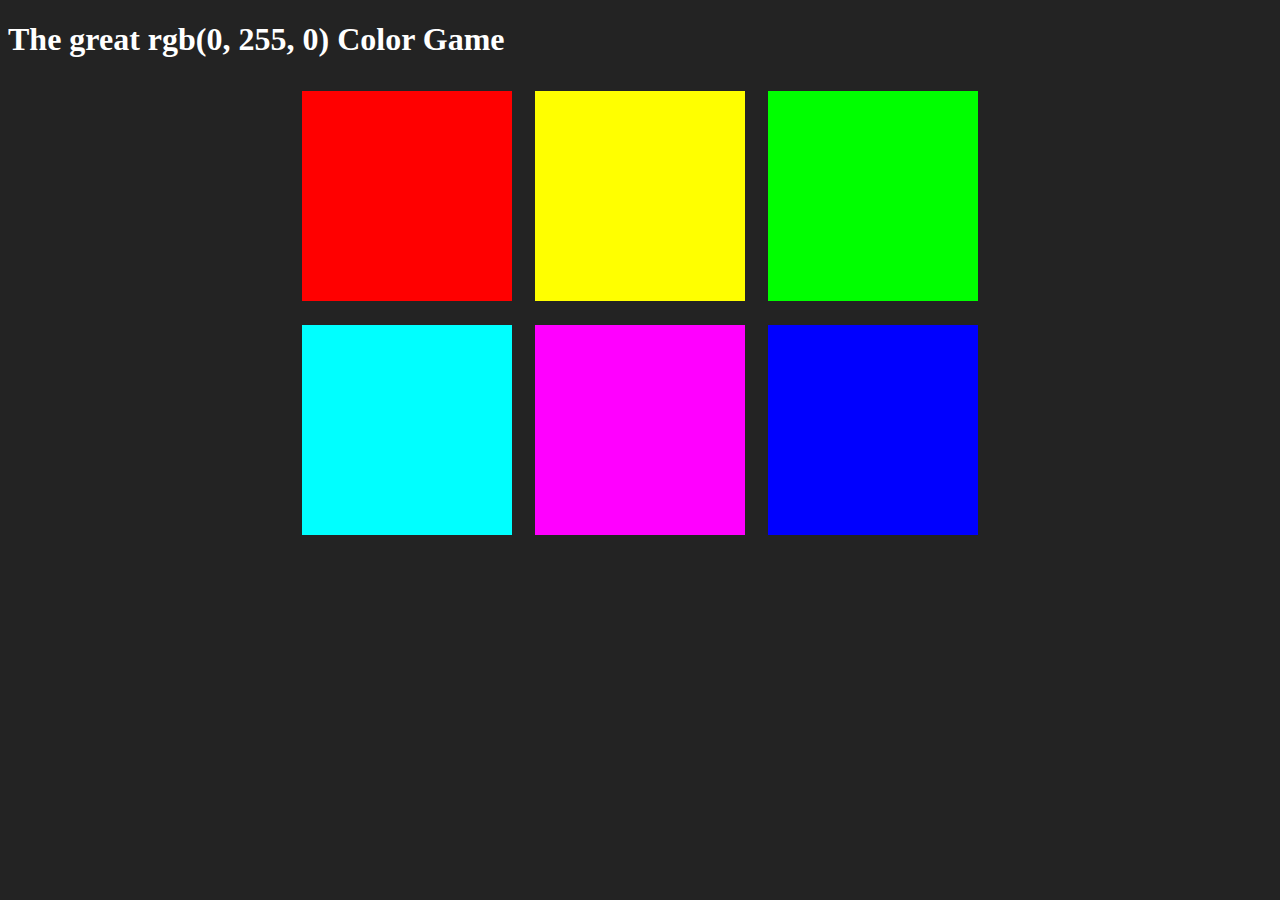
<file: index.html>
<!DOCTYPE html>
<html>
<head>
	<title>Color Guessing Game</title>
	<link rel="stylesheet" type="text/css" href="colorGame.css">

</head>
<body>
	<h1>The great
	 <span id="colorDisplay">(RGB)</span>
	  Color Game</h1>

	 <div>
		<span id ="message"></span>
	 </div>
	
	<div id ="container">
		<div class="square"></div>
		<div class="square"></div>
		<div class="square"></div>
		<div class="square"></div>
		<div class="square"></div>
		<div class="square"></div>
	</div>
	<div id="google_translate_element"></div><script type="text/javascript">
function googleTranslateElementInit() {
  new google.translate.TranslateElement({pageLanguage: 'en', layout: google.translate.TranslateElement.InlineLayout.SIMPLE}, 'google_translate_element');
}
</script><script type="text/javascript" src="//translate.google.com/translate_a/element.js?cb=googleTranslateElementInit"></script>
        
	
	<script type="text/javascript" src="colorGame.js"></script>
</body>
</html>
</file>
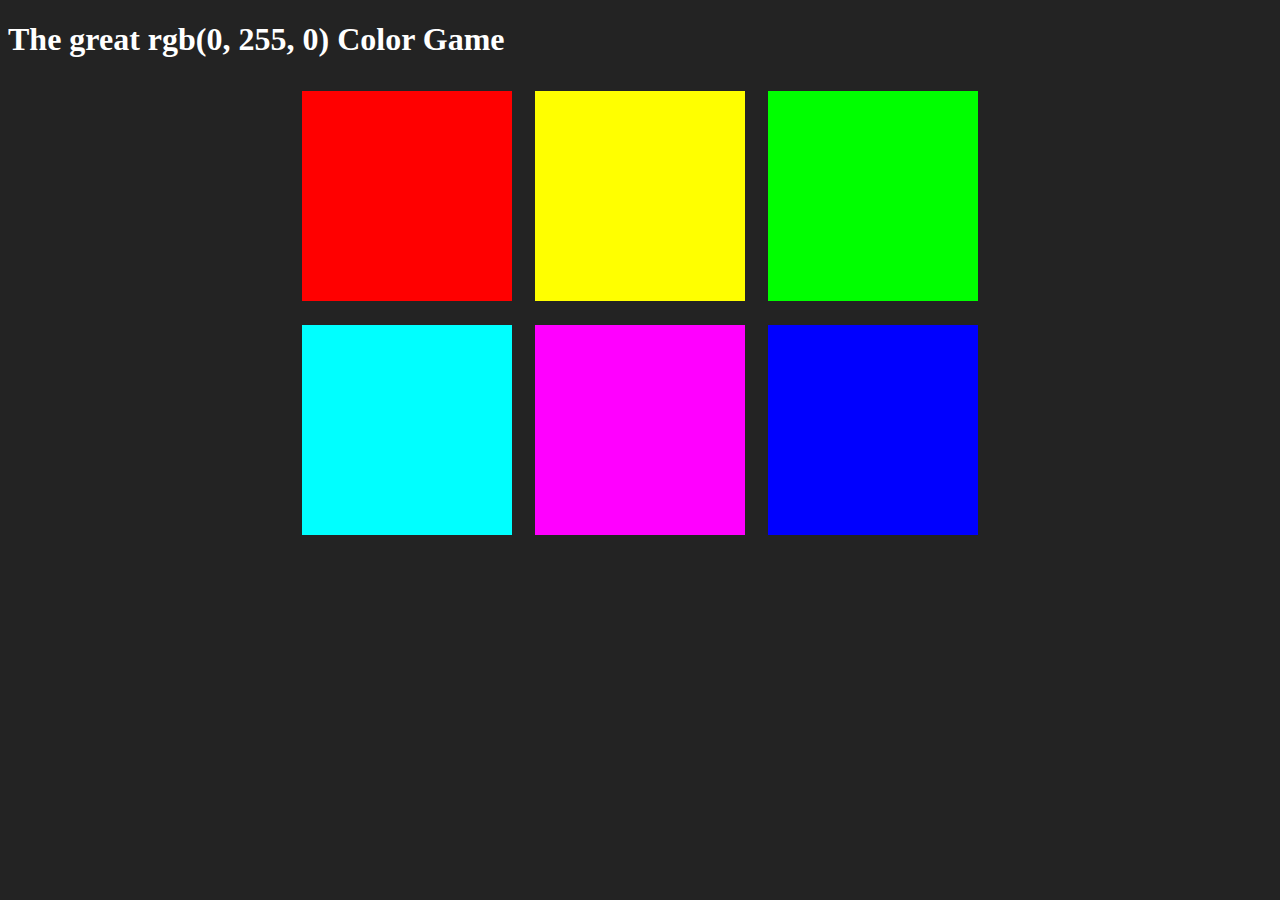
<file: colorGame.html>
<!DOCTYPE html>
<html>
<head>
	<title>Color Guessing Game</title>
	<link rel="stylesheet" type="text/css" href="colorGame.css">

</head>
<body>
	<h1>The great
	 <span id="colorDisplay">(RGB)</span>
	  Color Game</h1>


	 <div>
		<span id ="message"></span>
	 </div>


	<div id ="container">
		<div class="square"></div>
		<div class="square"></div>
		<div class="square"></div>
		<div class="square"></div>
		<div class="square"></div>
		<div class="square"></div>
	</div>

	<script type="text/javascript" src="colorGame.js"></script>
</body>
</html>
</file>
<file: colorGame.css>
body{
	background-color: #232323;

}
.square{
	width:30%;
	background-color: purple;
	padding-bottom:30%;
	float:left;
	margin:1.65%; 
}
#container{
	margin:0 auto;
	max-width: 700px;
}
h1{
	color: white;
}

span{
	color: white;
}
</file>
